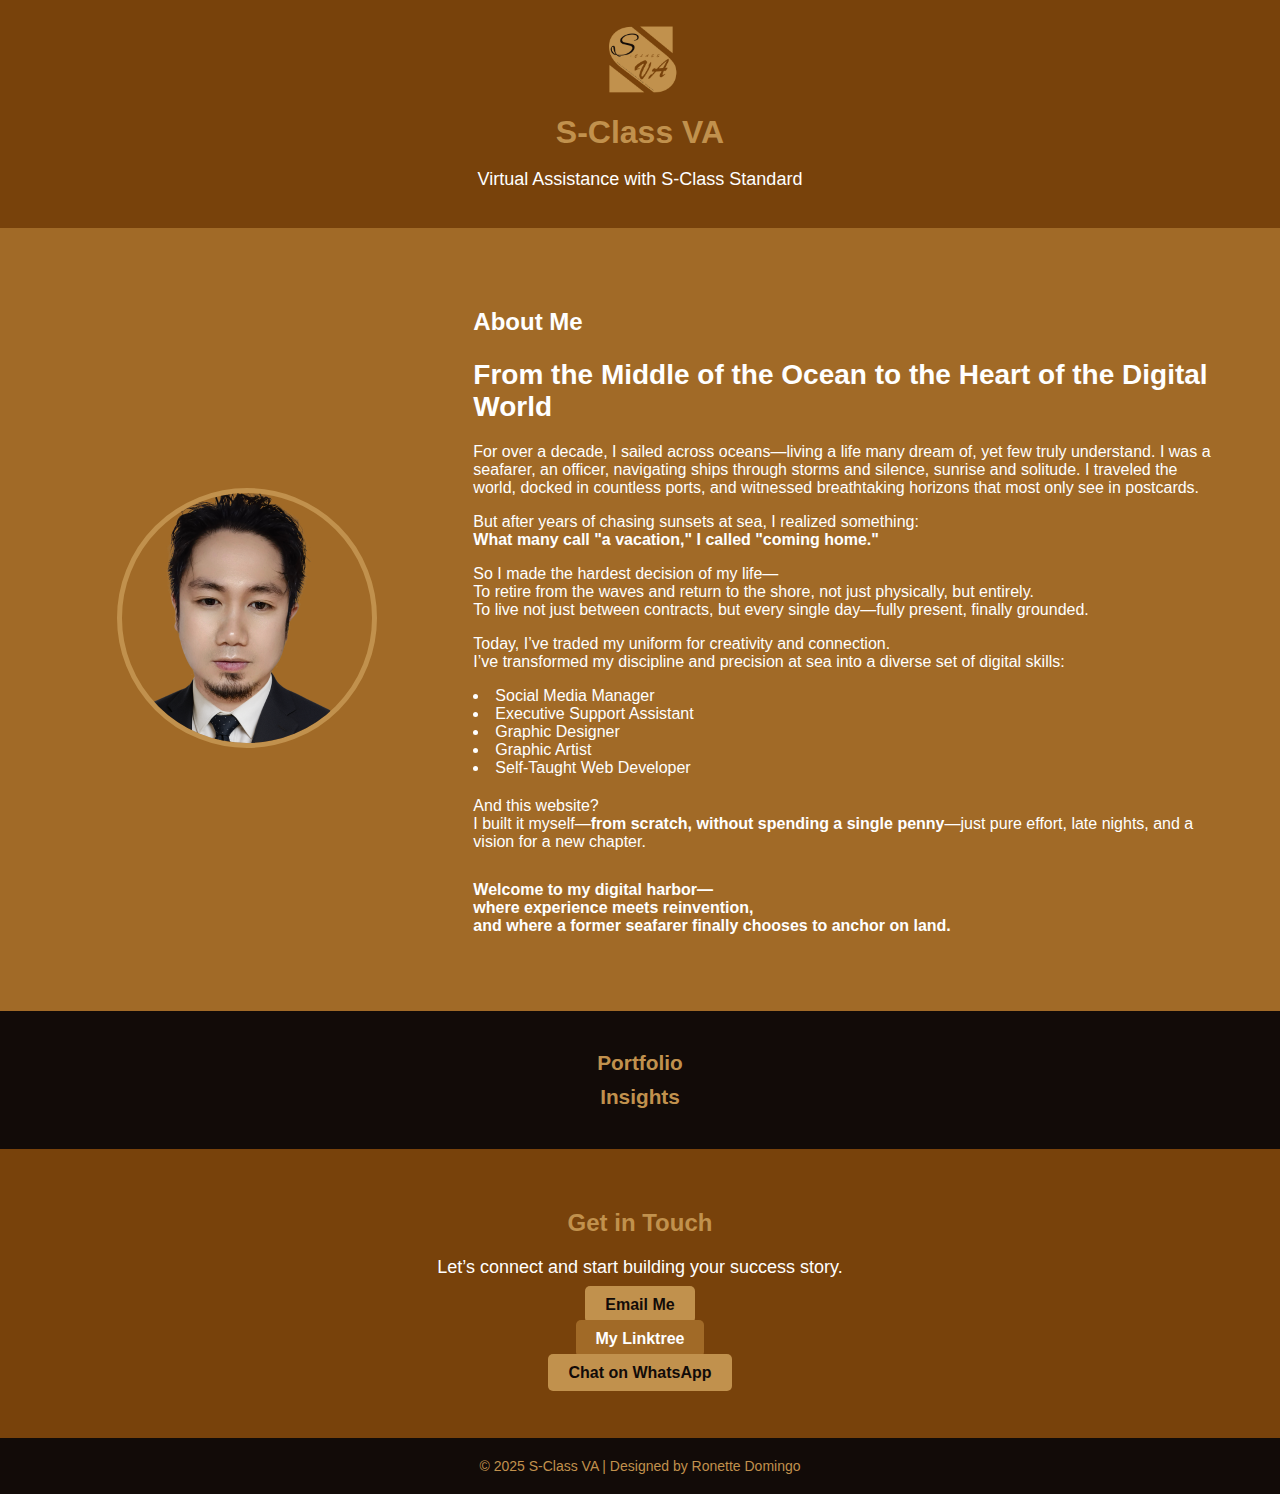
<file: index.html>
<!DOCTYPE html>
<html lang="en">
<head>
<meta charset="UTF-8">
<title>S-Class VA - Ronette Domingo</title>
<meta name="viewport" content="width=device-width, initial-scale=1.0">
</head>
<body style="margin:0; font-family: Arial, sans-serif; background-color:#120B08; color:white;">

<!-- Header -->
<header style="background-color:#78420B; padding:20px; text-align:center;">
    <img src="logo.png" alt="S-Class VA Logo" style="max-height:80px;">
    <h1 style="margin:10px 0; color:#C1914D;">S-Class VA</h1>
    <p style="font-size:18px; color:#ffffff;">Virtual Assistance with S-Class Standard</p>
</header>

<!-- About Me -->
<section style="display:flex; flex-wrap:wrap; padding:40px; background-color:#A16A27; align-items:center;">
    <div style="flex:1; text-align:center; padding:20px;">
        <img src="profile.jpg" alt="Ronette Domingo" style="max-width:250px; border-radius:50%; border:5px solid #C1914D;">
    </div>
       <div style="flex:2; padding:20px;">
        <h2 style="color:#ffffff;">About Me</h2>
        <p style="font-size:18px; line-height:1.6; color:#ffffff;">
  <h2 style="font-size: 28px; margin-bottom: 20px;">From the Middle of the Ocean to the Heart of the Digital World</h2>

  <p>For over a decade, I sailed across oceans—living a life many dream of, yet few truly understand. I was a seafarer, an officer, navigating ships through storms and silence, sunrise and solitude. I traveled the world, docked in countless ports, and witnessed breathtaking horizons that most only see in postcards.</p>

  <p>But after years of chasing sunsets at sea, I realized something:<br>
  <strong>What many call "a vacation," I called "coming home."</strong></p>

  <p>So I made the hardest decision of my life—<br>
  To retire from the waves and return to the shore, not just physically, but entirely.<br>
  To live not just between contracts, but every single day—fully present, finally grounded.</p>

  <p>Today, I’ve traded my uniform for creativity and connection.<br>
  I’ve transformed my discipline and precision at sea into a diverse set of digital skills:</p>

  <ul style="list-style-position: inside; padding-left: 0; margin: 0 auto;">
    <li>Social Media Manager</li>
    <li>Executive Support Assistant</li>
    <li>Graphic Designer</li>
    <li>Graphic Artist</li>
    <li>Self-Taught Web Developer</li>
  </ul>

  <p style="margin-top: 20px;">And this website?<br>
  I built it myself—<strong>from scratch, without spending a single penny</strong>—just pure effort, late nights, and a vision for a new chapter.</p>

  <p style="margin-top: 30px;"><strong>Welcome to my digital harbor—<br>where experience meets reinvention,<br>and where a former seafarer finally chooses to anchor on land.</strong></p>

</div>
</section>
   <!-- Portfolio & Insights Link Section -->
<div style="text-align: center; margin: 40px 0;">
    <a href="portfolio.html" 
       style="font-size: 1.3em; 
              color: #C1914D; 
              text-decoration: none; 
              font-weight: bold; 
              display: block; 
              margin-bottom: 10px;">
       Portfolio
    </a>
    <a href="insights.html" 
       style="font-size: 1.3em; 
              color: #C1914D; 
              text-decoration: none; 
              font-weight: bold; 
              display: block;">
       Insights
    </a>
</div>
<!-- End Portfolio & Insights Link Section -->
<!-- Contact -->
<section style="padding:40px; background-color:#78420B; text-align:center;">
    <h2 style="color:#C1914D;">Get in Touch</h2>
    <p style="color:#ffffff; font-size:18px;">Let’s connect and start building your success story.</p>
    
    <!-- Email -->
    <p>
        <a href="mailto:ronettedomingo.va@gmail.com" style="background-color:#C1914D; color:#120B08; padding:10px 20px; text-decoration:none; border-radius:5px; font-weight:bold;">
            Email Me
        </a>
    </p>

    <!-- Linktree -->
    <p>
        <a href="https://linktr.ee/ronettedomingo" target="_blank" style="background-color:#A16A27; color:#ffffff; padding:10px 20px; text-decoration:none; border-radius:5px; font-weight:bold;">
            My Linktree
        </a>
    </p>

    <!-- WhatsApp -->
    <p>
        <a href="https://wa.me/639156044525" target="_blank" style="background-color:#C1914D; color:#120B08; padding:10px 20px; text-decoration:none; border-radius:5px; font-weight:bold;">
            Chat on WhatsApp
        </a>
    </p>
</section>
   
<!-- Footer -->
<footer style="background-color:#120B08; text-align:center; padding:20px; font-size:14px; color:#C1914D;">
    &copy; 2025 S-Class VA | Designed by Ronette Domingo
</footer>

</body>
</html>
</file>
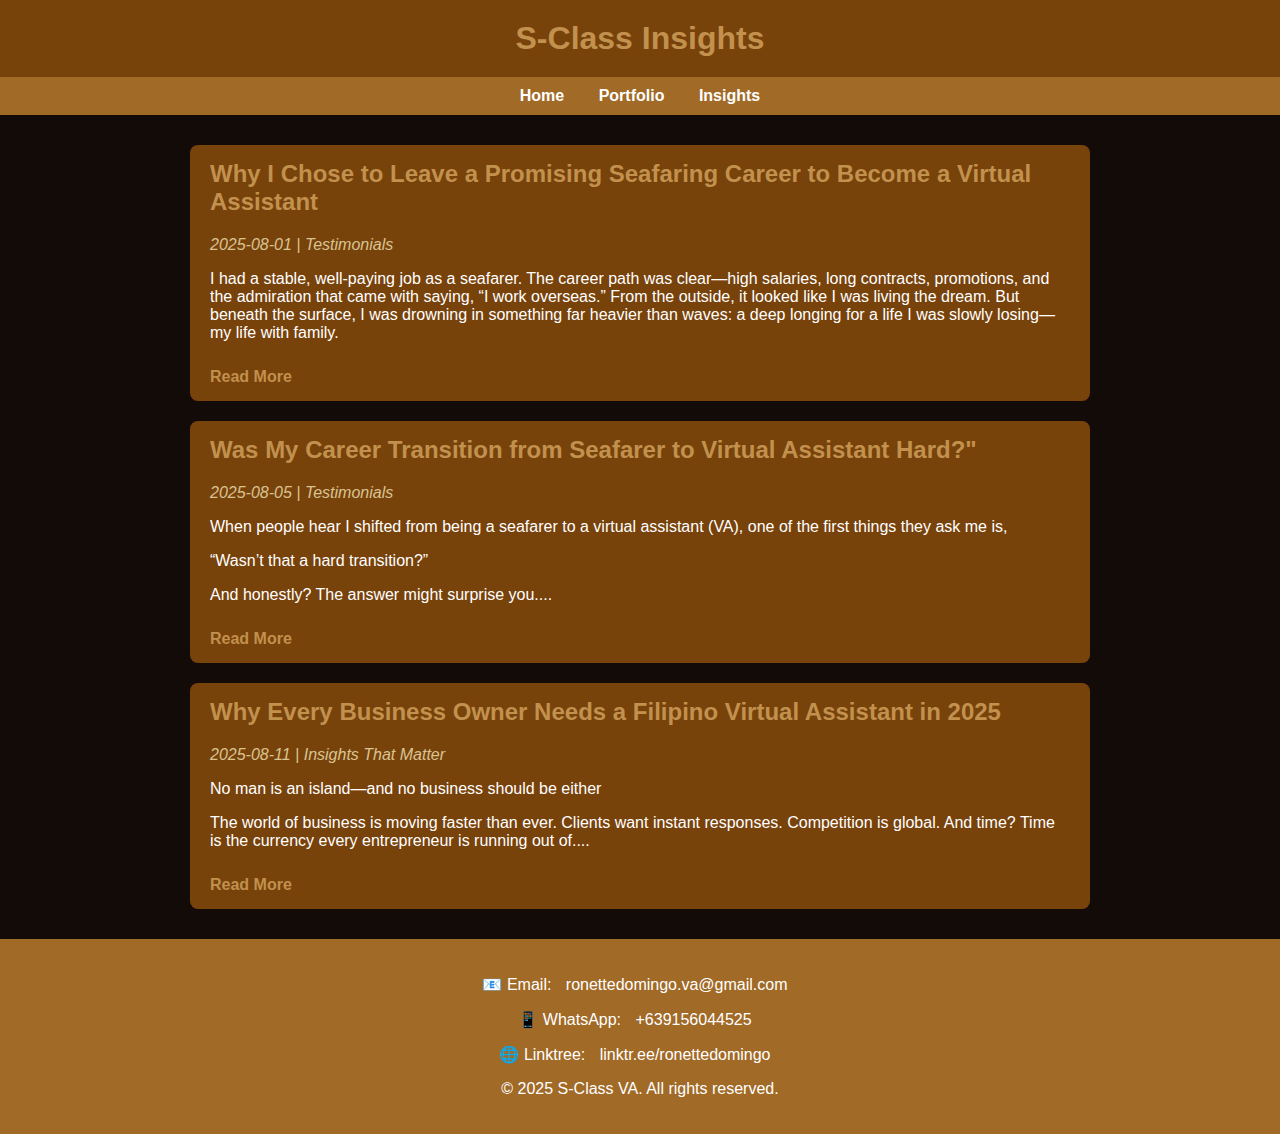
<file: insights.html>
<!DOCTYPE html>
<html lang="en">
<head>
<!-- SEO Meta Tags -->
<meta name="description" content="S-Class VA offers professional Virtual Assistant services including Data Entry, Graphic Design, Web development plud hosting, and Social Media Management.">
<meta name="keywords" content="Ronette Domingo, Web Developer, Virtual Assistant, Data Entry, Graphic Design, Social Media Management, S-Class VA">
<meta name="author" content="Ronette Domingo">
<meta property="og:title" content="S-Class VA - Virtual Assistant Services">
<meta property="og:description" content="Reliable, professional, and efficient Virtual Assistant services to boost your productivity.">
<meta property="og:image" content="https://yourwebsite.com/uploads/cover-image.jpg">
<meta property="og:url" content="https://ronettedomingo.github.io">
<meta name="twitter:card" content="summary_large_image">
<meta charset="UTF-8" />
<meta name="viewport" content="width=device-width, initial-scale=1" />
<title>S-Class Insights</title>
<style>
  body {
    font-family: Arial, sans-serif;
    margin: 0;
    background-color: #120B08;
    color: #ffffff;
  }
  header {
    background-color: #78420B;
    padding: 20px;
    text-align: center;
  }
  header h1 {
    color: #C1914D;
    margin: 0;
  }
  nav {
    background-color: #A16A27;
    padding: 10px;
    text-align: center;
  }
  nav a {
    color: #ffffff;
    margin: 0 15px;
    text-decoration: none;
    font-weight: bold;
  }
  nav a:hover {
    color: #C1914D;
  }
  main {
    max-width: 900px;
    margin: 30px auto;
    padding: 0 20px;
  }
  article {
    background-color: #78420B;
    border-radius: 8px;
    padding: 15px 20px;
    margin-bottom: 20px;
  }
  article h2 {
    margin-top: 0;
    color: #C1914D;
  }
  article p.date {
    font-style: italic;
    color: #D9C491;
    margin-bottom: 10px;
  }
  article p.excerpt {
    color: #ffffff;
  }
  article a.read-more {
    display: inline-block;
    margin-top: 10px;
    color: #C1914D;
    text-decoration: none;
    font-weight: bold;
  }
  article a.read-more:hover {
    text-decoration: underline;
  }
  footer {
    background-color: #A16A27;
    color: #ffffff;
    padding: 20px;
    text-align: center;
  }
  footer a {
    color: #ffffff;
    text-decoration: none;
    margin: 0 10px;
  }
  footer a:hover {
    color: #C1914D;
  }
</style>
</head>
<body>
<header>
  <h1>S-Class Insights</h1>
</header>
<nav>
  <a href="index.html">Home</a>
  <a href="portfolio.html">Portfolio</a>
  <a href="insights.html">Insights</a>
</nav>
<main>
  <!-- First Blog -->
  <article>
    <h2> Why I Chose to Leave a Promising Seafaring Career to Become a Virtual Assistant</h2>
    <p class="date">2025-08-01 | Testimonials</p>
    <p class="excerpt">I had a stable, well-paying job as a seafarer. The career path was clear—high salaries, long contracts, promotions, and the admiration that came with saying, “I work overseas.” From the outside, it looked like I was living the dream. But beneath the surface, I was drowning in something far heavier than waves: a deep longing for a life I was slowly losing—my life with family.</p> 
    <a href="#post1" class="read-more" onclick="togglePost('post1', this); return false;">Read More</a>

    <div id="post1" style="display:none; margin-top:10px; color:#fff;">
    <b>Time: The One Thing You Can't Sail Back To</b>
<p>The sea gave me money, but it took something far more precious—time. Time with my children as they grew. Time with my partner as we drifted in and out of video calls. Time with my parents, whose hair greyed and backs bent while I watched from thousands of miles away.</p>

<p>I began to ask myself: What am I really working for?</p>

<p>And the truth hit me—no amount of money can buy back the memories you were never part of.</p>

<b>The Unspoken Dangers of the Sea</b>
<p>Few outsiders truly understand the danger seafarers live with. We face storms that tear ships apart, machinery that can fail at any moment, and isolation that eats away at your spirit. Many friends never made it home. And those who did? Some came back changed, others broken.</p>

<p>Behind every high salary is a risk—a risk that one day, you might not return.</p>

<b>The Golden Cage of Seafaring</b>
<p>For many, the salary is both a blessing and a trap. You earn well, but you spend years away. You gain financially, but lose touch with everything else. And before you know it, decades have passed. The only skill you've mastered is seafaring.</p>

<p>Then comes the cruel cycle: your age catches up, your medical exams don’t go as they used to, and the job that once made you feel invincible now becomes your prison. You’re left with few options because you were never allowed to build anything outside the ocean.</p>

<p>I saw that path clearly—and I knew I didn’t want it to be mine.</p>

<b>Choosing a Different Horizon</b>
<p>That’s why I chose to leave. I left not because I couldn’t make it—but because I realized there’s more to life than surviving storms and earning dollars.</p>

<p>I became a Virtual Assistant because I wanted to build a life I could live every day—not just during vacations. I wanted to work with purpose, be present in birthdays, hear my children laugh without a time delay, and grow with my family—not apart from them.</p>

<p>This path isn’t easy. It’s a different kind of hustle. But it’s mine—and I own every moment of it.</p>

<b>A Future Worth Building</b>
<p>I may have left behind a bright career at sea, but in return, I gained something far greater: a chance to live fully, love freely, and grow without fear of being thrown back to the waves.</p>

<p>I no longer wait for contracts. I no longer chase after shore leaves. I wake up every day beside the people I love, doing meaningful work on land—with both feet grounded and my heart finally at peace.</p>

<p>Because in the end, no salary is worth more than freedom, family, and a future I get to shape with my own hands.</p>

</p>
      <p><strong>For seafarers, coming home is the vacation.
For most people, vacation means leaving home.
I chose the kind of life where home isn't a break—it's where I truly belong.</strong></p>
    </div>
  </article>
<!-- 2nd Blog -->
  <article>
    <h2>Was My Career Transition from Seafarer to Virtual Assistant Hard?"</h2>
    <p class="date">2025-08-05 | Testimonials</p>
    <p class="excerpt">When people hear I shifted from being a seafarer to a virtual assistant (VA), one of the first things they ask me is,</p>
<p>“Wasn’t that a hard transition?”</p>
<p>And honestly? The answer might surprise you....</p>
    <a href="#post2" class="read-more" onclick="togglePost('post2', this); return false;">Read More</a>

    <div id="post2" style="display:none; margin-top:10px; color:#fff;">
      <p>⚓ From Merchant Marine Officer to Executive Assistant—Same Role, Different Environment</p>
<p>I worked as an Officer onboard ships for over a decade. My main responsibility was navigation and safety, yes—but a huge part of my job was actually administrative. I handled tasks that, looking back, are nearly identical to what executive assistants or virtual assistants do today.</p>

<p>Let me paint the picture:</p>
<ul>
<li>I was in charge of data entry for ship logs and reports.</li>

<li>I handled calendar and schedule management—planning drills, inspections, and port activities.</li>

<li>I made task lists for daily routines and made sure nothing slipped through the cracks.</li>

<li>I reminded the captain about expiring documents, certificates, and safety equipment checks.</li>

<li>I was the point person for email correspondence between our vessel and the company’s office.</li>

<li>I took care of safekeeping important documents, such as cargo manifests, navigation charts, and compliance paperwork.</li>
</ul>
</p>Sound familiar?</p>
<p>If you're a VA, you probably do all of that—and more—on a daily basis.</p>

<b>💻 Technical Discipline at Sea = Tech-Savvy on Land</b>
<p>Another thing people overlook is how tech-savvy seafarers need to be. I was constantly dealing with software for navigation, safety systems, report submissions, and internal company platforms. I’m used to troubleshooting, adapting to new tools, and learning fast.</p>

<b>Also, at sea, deadlines are not flexible.</b>
<p>A delay in submitting reports or failing to update schedules can cost the shipping company thousands—or even hundreds of thousands—of dollars. That kind of pressure taught me to be extremely detail-oriented, disciplined, and punctual—skills that are critical in the VA world.</p>

<b>🛳️ Structure, Deadlines, and Responsibility: Familiar Territory</b>
<p>As a VA, I now manage schedules, assist clients, track deadlines, respond to emails, and keep records organized—all from home. The only thing that changed is the view. No more rough seas, no more long voyages—but the structure? The responsibility? The discipline?</p>
<p>Still the same.</p>

<p>That’s why when I made the transition, it wasn’t as hard as others might expect.
The world changed, but my core skill set was already built for this.</p>

<b>🎯 Why the Transition Worked for Me</b>
<p>Here’s what made the move smoother:</p>
</ul>
<li>Years of experience managing admin tasks under pressure</li>

<li>Strong communication skills, both written and verbal</li>

<li>Excellent time management—developed from years of coordinating drills and inspections</li>

<li>Technical confidence, with the ability to quickly adapt to tools like Google Workspace, CRMs, and project management platforms</li>

<li>A mindset built on reliability and precision</li>
</ul>
<p>Sure, I had to adjust to some new tools, remote work culture, and managing multiple clients—but the foundation was solid.</p>
     <p><strong>🧭 Final Thoughts:</strong></p>
<p>So was the transition hard?</p>

<p>No.</p>
<p>Challenging at times, yes. But unfamiliar? Not at all.</p>

<p>If anything, I was already doing the job of a virtual assistant while sailing across oceans.
The only thing I changed was the environment—from the deck of a ship to the comfort of my home.</p>

<p>Now, I still help manage tasks, deadlines, and documents—but this time, I also get to be around my family.
And that, for me, makes all the difference.</p>
    </div>
  </article>
  <!-- 3rd Blog -->
  <article>
    <h2>Why Every Business Owner Needs a Filipino Virtual Assistant in 2025</h2>
    <p class="date">2025-08-11 | Insights That Matter</p>
    <p class="excerpt">No man is an island—and no business should be either</p>
 <p>The world of business is moving faster than ever. Clients want instant responses. Competition is global. And time? Time is the currency every entrepreneur is running out of....</p>
    <a href="#post3" class="read-more" onclick="togglePost('post3', this); return false;">Read More</a>

    <div id="post3" style="display:none; margin-top:10px; color:#fff;">
    <p>But here’s the hard truth: <strong>no man is an island.</strong> Trying to do it all alone doesn’t make you strong—it makes you stuck. That’s why more and more entrepreneurs are turning to <strong>Filipino Virtual Assistants (FVAs)</strong>—the backbone of modern outsourcing, trusted by companies big and small across the globe.</p>

   <h2 style="margin-top: 1.75rem;">🌟 Why Filipino VAs Stand Out</h2>
  <ul>
    <li><strong>World-Class English Skills</strong> – Clear communication with clients worldwide.</li>
    <li><strong>Cultural Compatibility</strong> – Adaptable, friendly, and professional; comfortable with Western and Asian business norms.</li>
    <li><strong>Cost-Effective</strong> – Quality support that lets you scale without breaking the bank.</li>
    <li><strong>Resilient &amp; Dedicated</strong> – Known for loyalty, patience, and going the extra mile.</li>
    <li><strong>Skilled Across Roles</strong> – Admin, social media, bookkeeping, research, customer service, and more.</li>
  </ul>

  <h2 style="margin-top: 1.75rem;">⚖️ The Pros and Cons of Hiring a Filipino Virtual Assistant</h2>

  <h3 style="margin-top: 1rem;">✅ Pros</h3>
  <ul>
    <li><strong>High Quality at Affordable Rates</strong> – Premium support without full-time overhead.</li>
    <li><strong>Excellent Communication</strong> – English proficiency makes collaboration smooth.</li>
    <li><strong>Strong Work Ethic</strong> – Hardworking, reliable, and loyal.</li>
    <li><strong>Time Zone Advantage</strong> – Many FVAs work flexible hours to match your schedule.</li>
    <li><strong>Cultural Empathy</strong> – Warm, respectful, client-centered service.</li>
  </ul>

  <h3 style="margin-top: 1rem;">⚠️ Cons (and How to Overcome Them)</h3>
  <ul>
    <li><strong>Time Zone Differences</strong> – Mitigate with overlapping hours and clear SLAs; many FVAs adjust to client time zones.</li>
    <li><strong>Internet Stability</strong> – Pros keep backups (mobile data/secondary ISP) and communicate proactively.</li>
    <li><strong>Training &amp; Ramp-Up</strong> – A short onboarding + SOPs = fast, consistent performance.</li>
  </ul>

  <h2 style="margin-top: 1.75rem;">🔥 The Reality of 2025</h2>
  <p>Running a business today isn’t about doing everything—it’s about doing the <em>right</em> things. If you’re still buried in emails, calendars, and admin, you’re paying hidden costs: <strong>burnout, missed opportunities, slower growth, and the emotional toll of always feeling behind.</strong></p>

   <blockquote style="margin: 1rem 0; padding: .75rem 1rem; border-left: 4px solid #C1914D; background: #black;">
    <p style="margin: 0;"><strong>Success doesn’t come from working harder alone.</strong> It comes from delegating, focusing, and building the right support system.</p>
  </blockquote>


  <h2 style="margin-top: 1.75rem;">🌊 The Bottom Line</h2>
  <p><strong>Every business needs a Virtual Assistant.</strong> Bring a Filipino VA into your corner and you gain the three things growth demands: <strong>time, focus, and freedom.</strong> That’s how you move from surviving to scaling.</p>
      </div>
  </article>

  <!-- Add more blog posts here by copying the <article> block and updating the IDs -->
</main>
<footer>
  <p>📧 Email: <a href="mailto:ronettedomingo.va@gmail.com">ronettedomingo.va@gmail.com</a></p>
  <p>📱 WhatsApp: <a href="https://wa.me/639156044525" target="_blank">+639156044525</a></p>
  <p>🌐 Linktree: <a href="https://linktr.ee/ronettedomingo" target="_blank">linktr.ee/ronettedomingo</a></p>
  <p>&copy; 2025 S-Class VA. All rights reserved.</p>
</footer>

<script>
function togglePost(id, link) {
  const el = document.getElementById(id);
  if(el.style.display === "none") {
    el.style.display = "block";
    link.textContent = "Read Less";
  } else {
    el.style.display = "none";
    link.textContent = "Read More";
  }
}
</script>

</body>
</html>
</file>
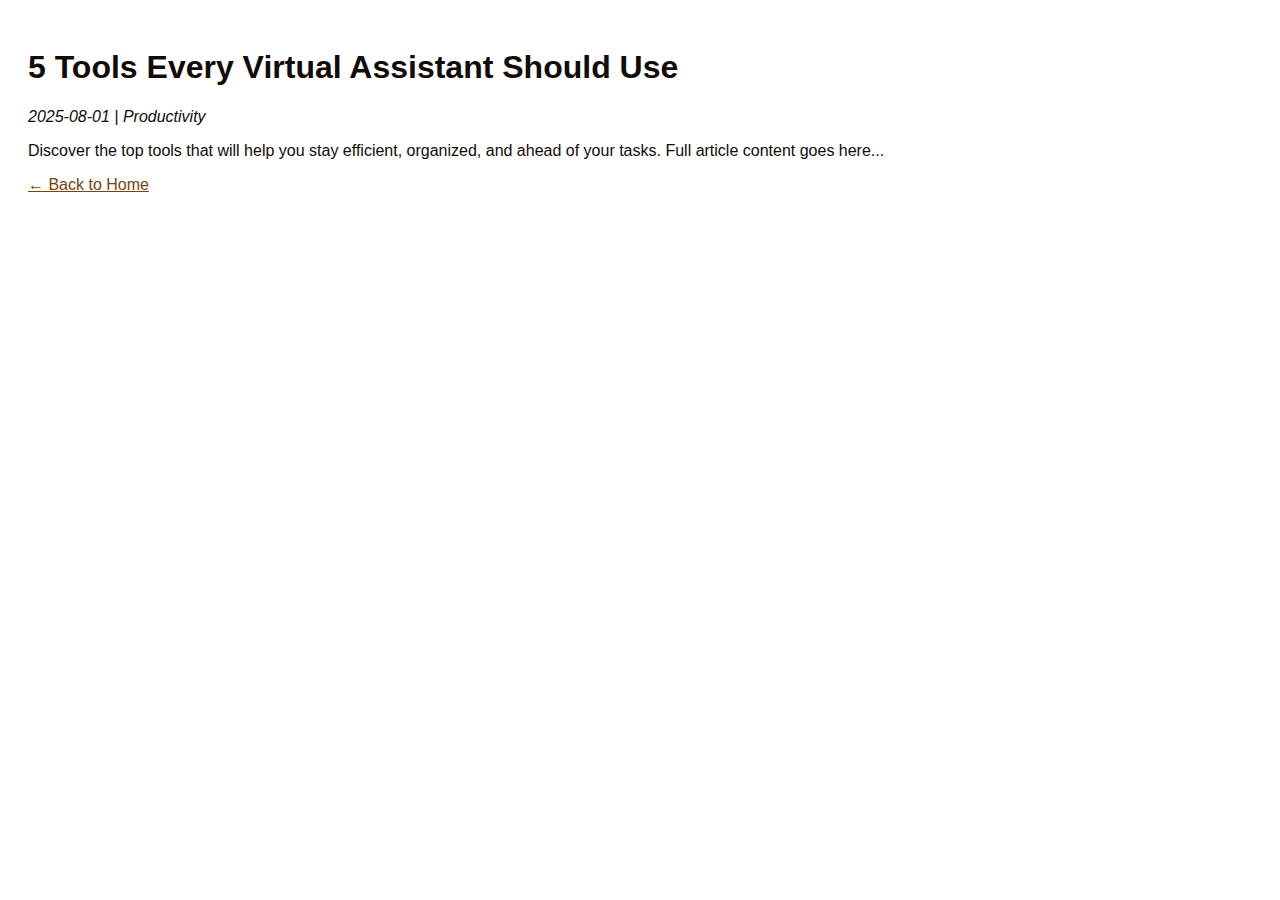
<file: blog/tools-for-vas.html>
<!DOCTYPE html>
    <html lang="en">
    <head>
        <meta charset="UTF-8">
        <title>5 Tools Every Virtual Assistant Should Use</title>
        <style>
            body { background: #ffffff; color: #120B08; font-family: Arial, sans-serif; padding: 20px; }
            a { color: #78420B; }
        </style>
    </head>
    <body>
        <h1>5 Tools Every Virtual Assistant Should Use</h1>
        <p><em>2025-08-01 | Productivity</em></p>
        <p>Discover the top tools that will help you stay efficient, organized, and ahead of your tasks. Full article content goes here...</p>
        <a href="../index.html">← Back to Home</a>
    </body>
    </html>
</file>
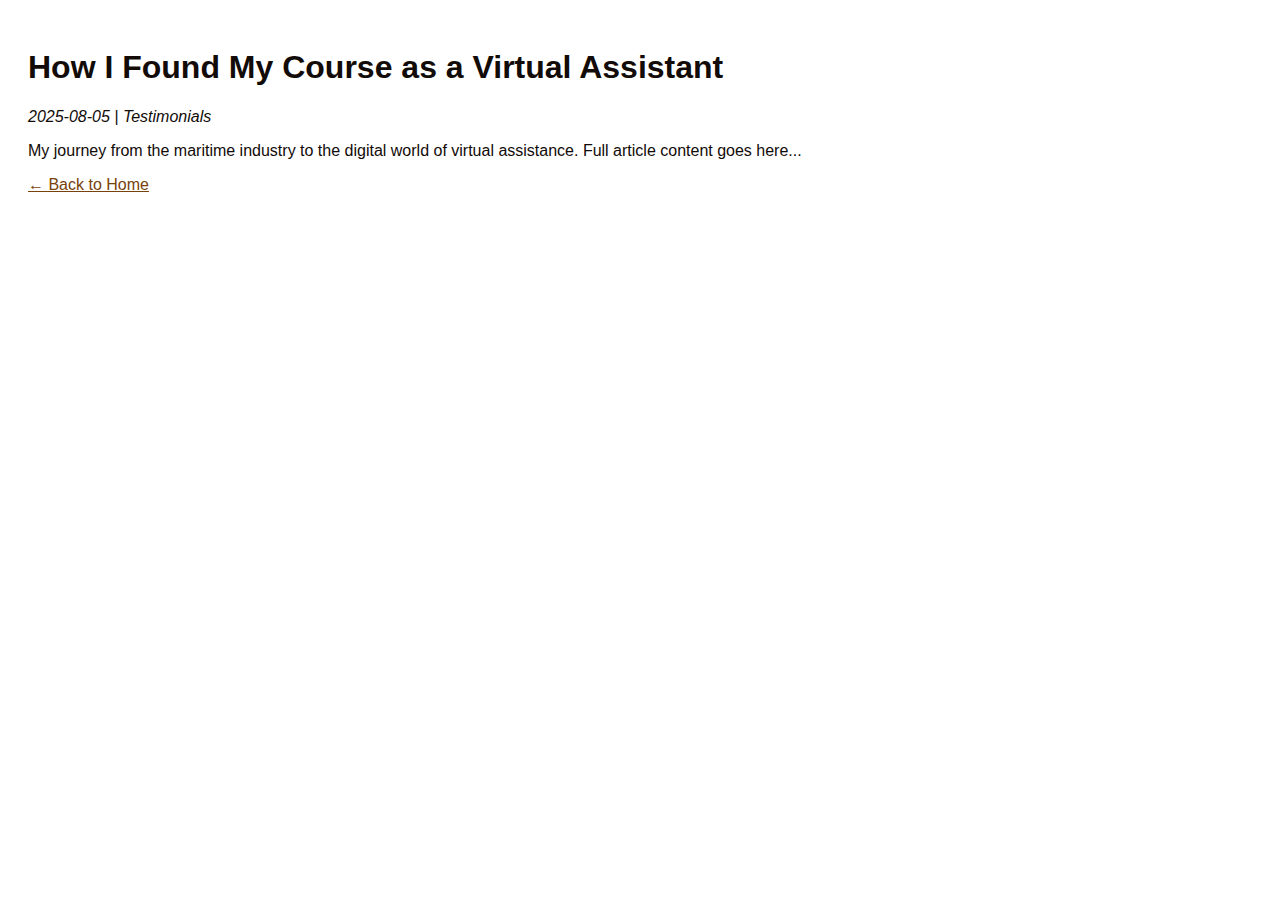
<file: blog/va-journey.html>
<!DOCTYPE html>
    <html lang="en">
    <head>
        <meta charset="UTF-8">
        <title>How I Found My Course as a Virtual Assistant</title>
        <style>
            body { background: #ffffff; color: #120B08; font-family: Arial, sans-serif; padding: 20px; }
            a { color: #78420B; }
        </style>
    </head>
    <body>
        <h1>How I Found My Course as a Virtual Assistant</h1>
        <p><em>2025-08-05 | Testimonials</em></p>
        <p>My journey from the maritime industry to the digital world of virtual assistance. Full article content goes here...</p>
        <a href="../index.html">← Back to Home</a>
    </body>
    </html>
</file>
